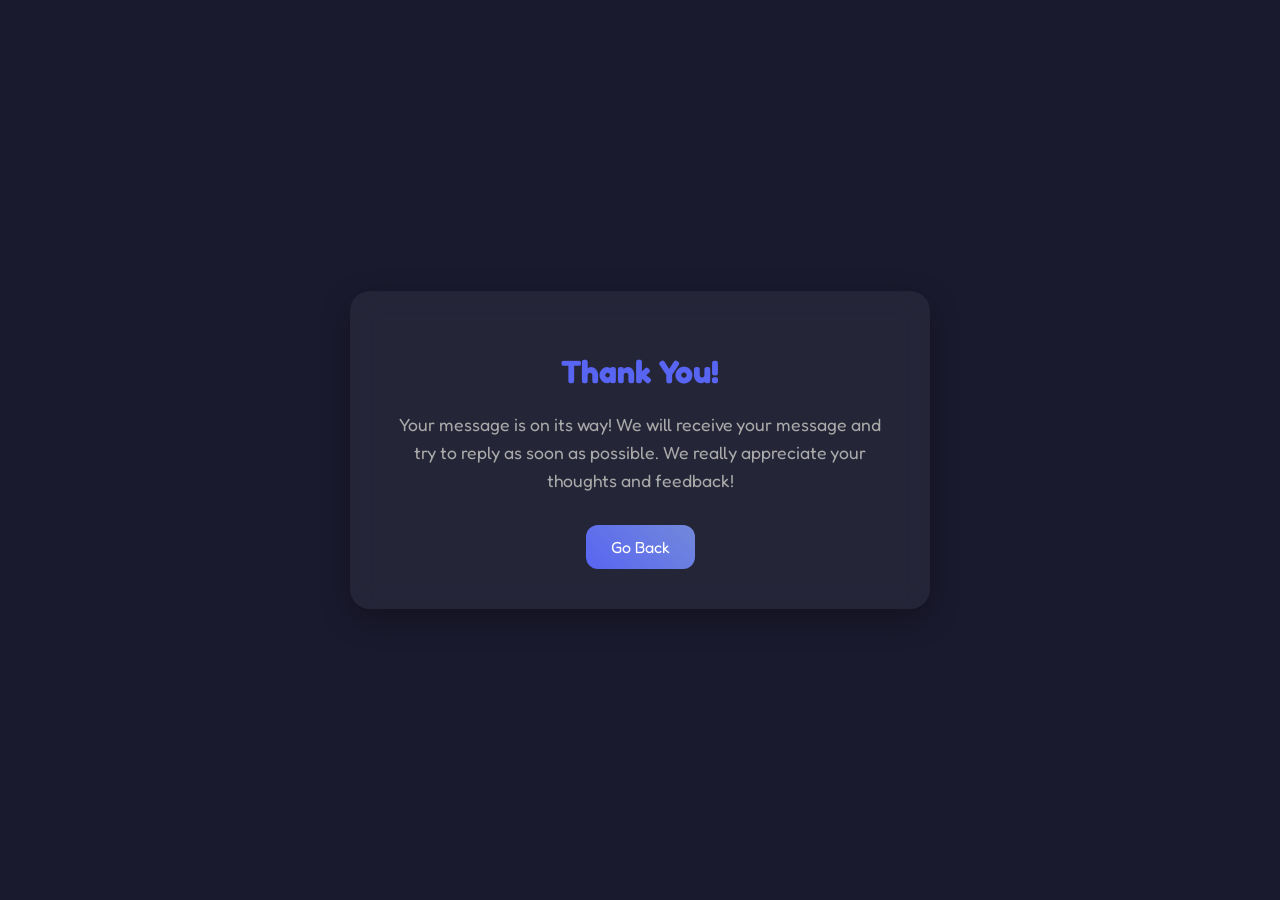
<file: contact.html>
<!DOCTYPE html>
<html lang="en">
<head>
<meta charset="UTF-8">
<meta name="viewport" content="width=device-width, initial-scale=1.0">
<link href="https://fonts.googleapis.com/css2?family=Fredoka:wght@500&display=swap" rel="stylesheet">
<link rel="icon" type="image/png" href="Assets/Favicon.png" alt="favicon">
<title>Appreciation</title>
<style>
  body {
    font-family: 'fredoka';
    background: #1a1a2e;
    color: #E0E0E0;
    display: flex;
    justify-content: center;
    align-items: center;
    height: 100vh;
    margin: 0 20px;
    text-align: center;
  }

  .thank-container {
    background: rgba(255, 255, 255, 0.05);
    backdrop-filter: blur(12px);
    padding: 40px;
    border-radius: 20px;
    box-shadow: 0 10px 30px rgba(0,0,0,0.3);
    max-width: 500px;
  }

  h1 {
    font-size: 2rem;
    color: #5865f2;
    margin-bottom: 20px;
  }

  p {
    font-size: 1.1rem;
    line-height: 1.6;
    margin-bottom: 30px;
    color: #AAAAAA;
  }

  a.button {
    display: inline-block;
    padding: 12px 25px;
    background: linear-gradient(45deg, #5865f2, #7289da);
    color: #fff;
    text-decoration: none;
    border-radius: 12px;
    font-size: 1rem;
    transition: transform 0.2s ease;
  }

  a.button:hover {
    transform: scale(1.05);
  }
</style>
</head>
<body>
  <div class="thank-container">
    <h1>Thank You!</h1>
    <p>Your message is on its way! We will receive your message and try to reply as soon as possible. We really appreciate 
        your thoughts and feedback!</p>
    <a href="index.html" class="button">Go Back</a>
  </div>
</body>
</html>
</file>
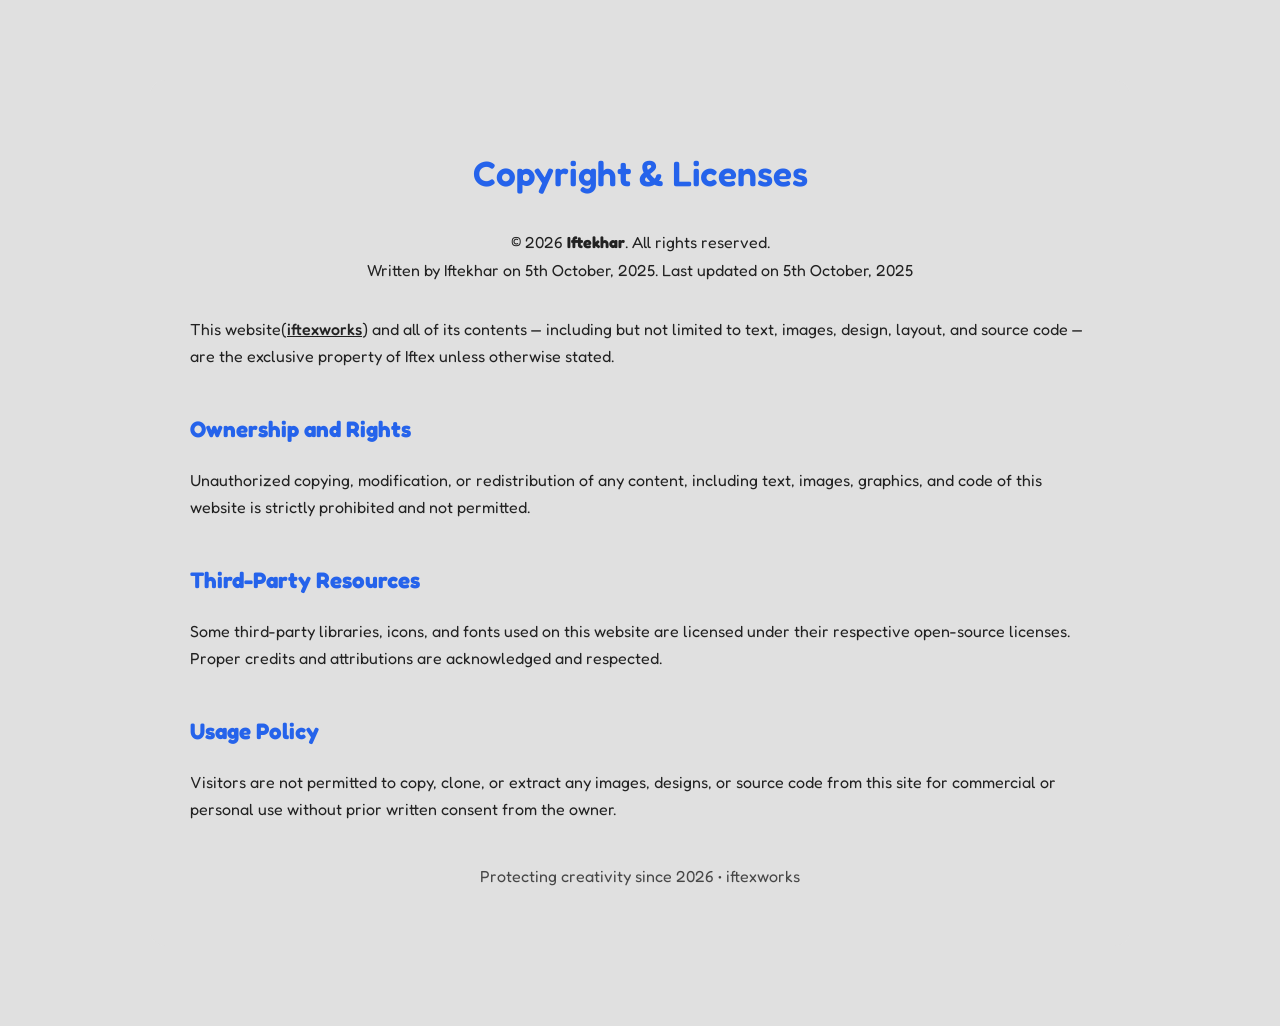
<file: licenses.html>
<!DOCTYPE html>
<html lang="en">
<head>
  <meta charset="UTF-8">
  <meta name="viewport" content="width=device-width, initial-scale=1.0">
   <link href="https://fonts.googleapis.com/css2?family=Fredoka:wght@500&display=swap" rel="stylesheet">
   <link rel="icon" type="image/png" href="Assets/Favicon.png" alt="favicon">
  <title>Copyright & Licenses | Iftex</title>

 

  <style>
    :root {
      --bg: #e0e0e0;
      --text: #222;
      --accent: #2563eb;
      --card-bg: #e0e0e0;
      --shadow: 0 4px 15px rgba(0,0,0,0.08);
    }

    @media (prefers-color-scheme: dark) {
      :root {
        --bg: #0f172a;
        --text: #e5e7eb;
        --accent: #3b82f6;
        --card-bg: #1e293b;
        --shadow: 0 4px 15px rgba(0,0,0,0.3);
      }
    }

    body {
      font-family: 'fredoka', sans-serif;
      background: var(--bg);
      color: var(--text);
      margin: 0;
      padding: 0;
      line-height: 1.7;
    }

    main {
      max-width: 900px;
      margin: 80px auto;
      padding: 40px;
      background: var(--card-bg);
      border-radius: 16px;
      
    }

    h1 {
      font-size: 2.2rem;
      font-weight: 600;
      color: var(--accent);
      margin-bottom: 10px;
      text-align: center;
    }

    h2 {
      color: var(--accent);
      margin-top: 40px;
      font-size: 1.4rem;
    }

    p {
      margin-bottom: 16px;
      font-size: 1rem;
    }

    a {
      color: var(--accent);
      text-decoration: none;
      font-weight: 500;
    }

    a:hover {
      text-decoration: underline;
    }

    footer {
      text-align: center;
      margin-top: 40px;
      font-size: 0.9rem;
      opacity: 0.8;
    }
  </style>
</head>
<body>
  <main>
    <h1>Copyright & Licenses</h1>
    <div style="display: flex; flex-direction: column; align-items: center; justify-content: center; text-align: center;">
  <p style="margin-bottom: 0;">© <span id="year"></span> <strong>Iftekhar</strong>. All rights reserved.</p>
 <p style="margin-top: 0;">Written by Iftekhar on 5th October, 2025. Last updated on 5th October, 2025</p>
</div>

    

    <p>This website(<a href="https://iftexworks.netlify.app" style="color:#222; text-decoration: underline;">iftexworks</a>) and all of its contents — including but not limited to text, images, design, layout, and source code — are the exclusive property of Iftex unless otherwise stated.</p>

    <h2>Ownership and Rights</h2>
    <p>Unauthorized copying, modification, or redistribution of any content, including text, images, graphics, and code of this website is strictly prohibited and not permitted.</p>

    <h2>Third-Party Resources</h2>
    <p>Some third-party libraries, icons, and fonts used on this website are licensed under their respective open-source licenses. Proper credits and attributions are acknowledged and respected.</p>

    <h2>Usage Policy</h2>
    <p>Visitors are not permitted to copy, clone, or extract any images, designs, or source code from this site for commercial or personal use without prior written consent from the owner.</p>

    <footer>
      <p>Protecting creativity since <span id="year"></span> • iftexworks</p>
    </footer>
  </main>

  <script>
    document.querySelectorAll("#year").forEach(el => {
      el.textContent = new Date().getFullYear();
    });
  </script>
</body>
</html>
</file>
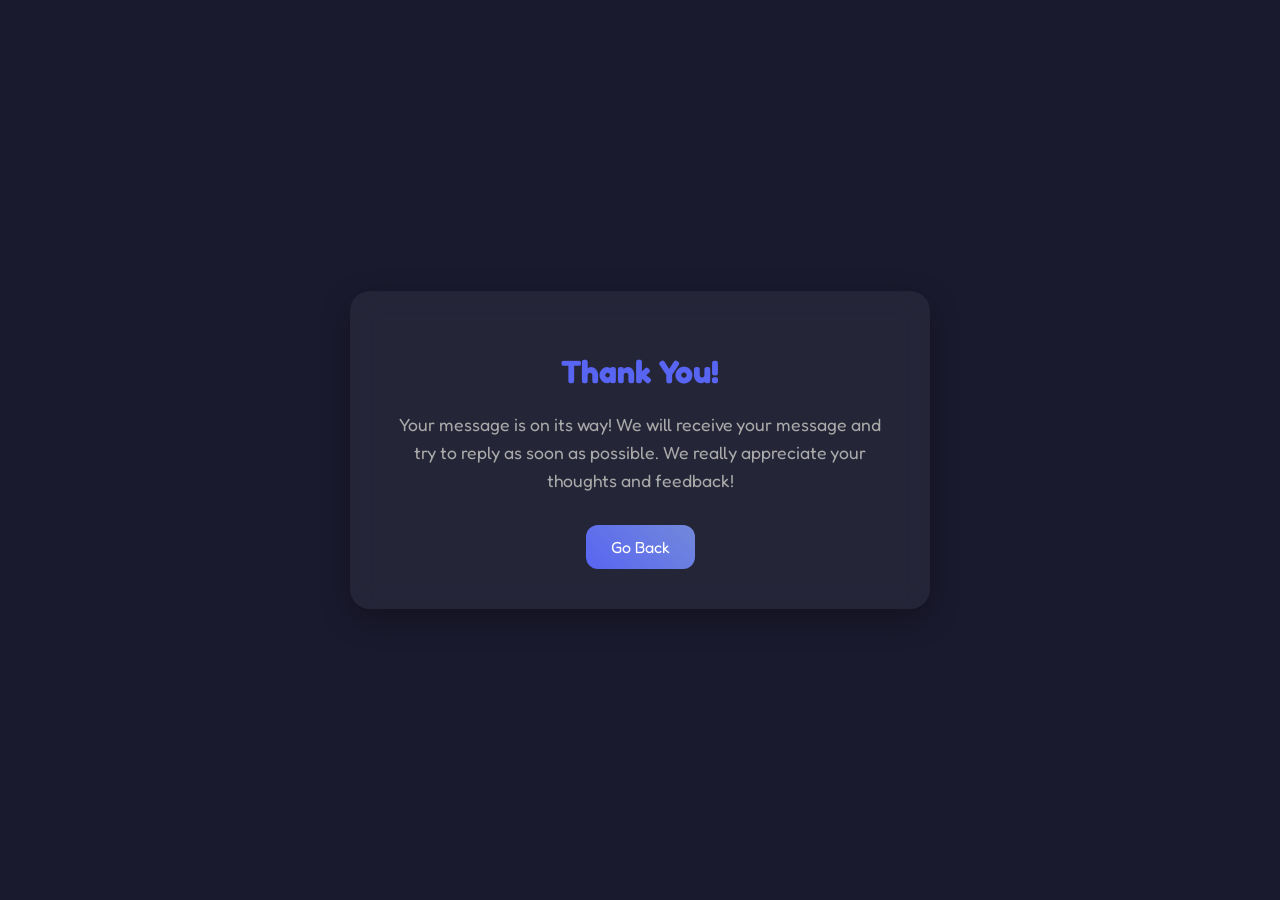
<file: Deepseekgpt/contact.html>
<!DOCTYPE html>
<html lang="en">
<head>
<meta charset="UTF-8">
<meta name="viewport" content="width=device-width, initial-scale=1.0">
<link href="https://fonts.googleapis.com/css2?family=Fredoka:wght@500&display=swap" rel="stylesheet">
<link rel="icon" type="image/png" href="Assets/Favicon.png" alt="favicon">
<title>Appreciation</title>
<style>
  body {
    font-family: 'fredoka';
    background: #1a1a2e;
    color: #E0E0E0;
    display: flex;
    justify-content: center;
    align-items: center;
    height: 100vh;
    margin: 0 50px;
    text-align: center;
  }

  .thank-container {
    background: rgba(255, 255, 255, 0.05);
    backdrop-filter: blur(12px);
    padding: 40px;
    border-radius: 20px;
    box-shadow: 0 10px 30px rgba(0,0,0,0.3);
    max-width: 500px;
  }

  h1 {
    font-size: 2rem;
    color: #5865f2;
    margin-bottom: 20px;
  }

  p {
    font-size: 1.1rem;
    line-height: 1.6;
    margin-bottom: 30px;
    color: #AAAAAA;
  }

  a.button {
    display: inline-block;
    padding: 12px 25px;
    background: linear-gradient(45deg, #5865f2, #7289da);
    color: #fff;
    text-decoration: none;
    border-radius: 12px;
    font-size: 1rem;
    transition: transform 0.2s ease;
  }

  a.button:hover {
    transform: scale(1.05);
  }
</style>
</head>
<body>
  <div class="thank-container">
    <h1>Thank You!</h1>
    <p>Your message is on its way! We will receive your message and try to reply as soon as possible. We really appreciate 
        your thoughts and feedback!</p>
    <a href="index.html" class="button">Go Back</a>
  </div>
</body>
</html>
</file>
